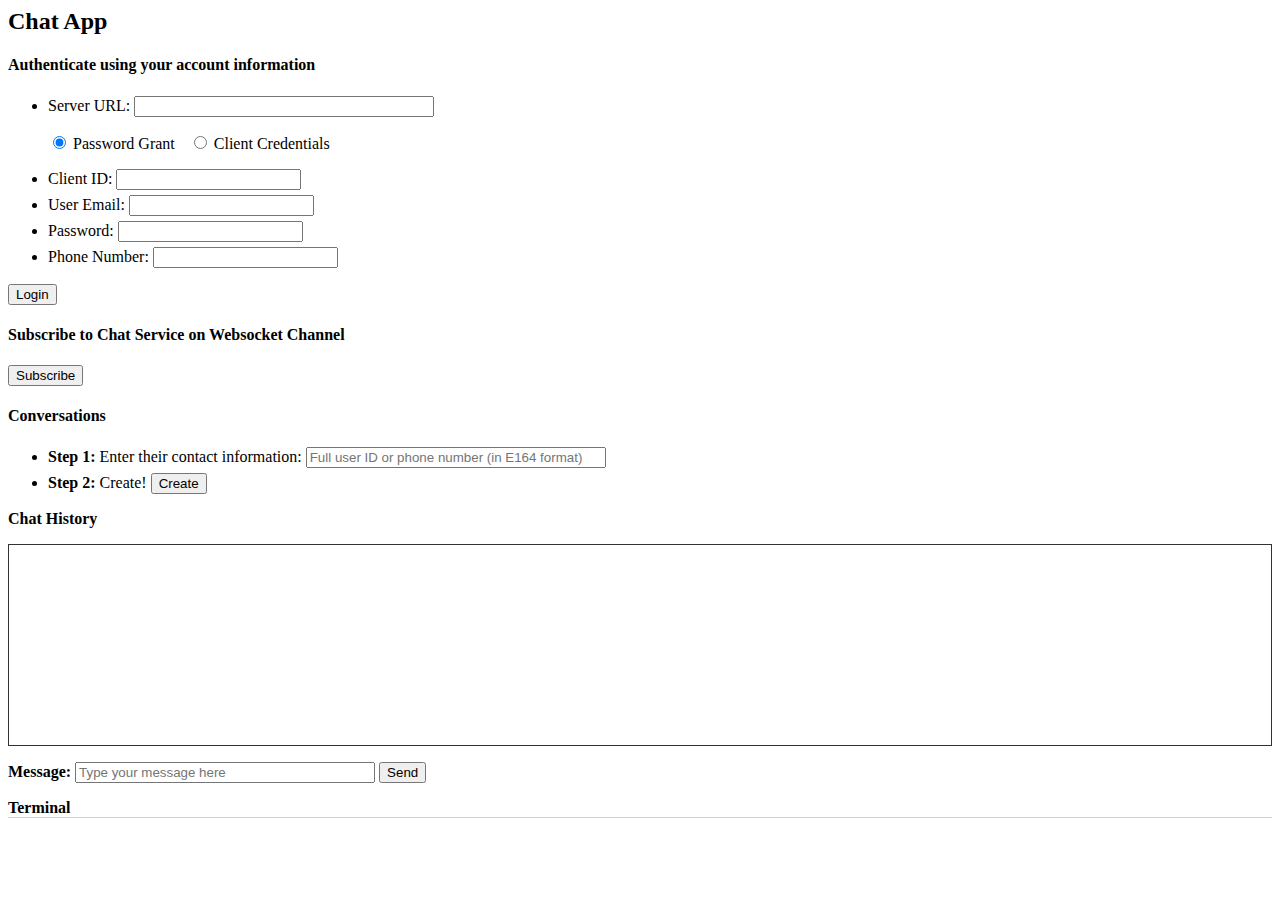
<file: src/index.html>
<html>

<head>
    <title>Chat App</title>
    <link rel="stylesheet" href="css/style.css">
</head>

<body>
    <div>
        <h2>Chat App</h2>
        <div>
            <h4>Authenticate using your account information</h4>
            <div>
                <ul>
                    <li>
                        <label>Server URL:</label>
                        <input type="text" id="serverUrl" class="long">
                    </li>
                </ul>
            </div>
            <div>
                <ul class="inline">
                    <li>
                        <input type="radio" name="optionsRadios" id="passwordGrant" checked>
                        <label>Password Grant </label>
                    </li>
                    <li>
                        <input type="radio" name="optionsRadios" id="clientCred">
                        <label>Client Credentials</label>
                    </li>
                </ul>
                <div id="passwordID">
                    <ul>
                        <li>
                            <label>Client ID:</label>
                            <input type="text" id="clientId" />
                        </li>
                        <li>
                            <label>User Email:</label>
                            <input type="text" id="userEmail" />
                        </li>
                        <li>
                            <label>Password:</label>
                            <input type="password" id="password" />
                        </li>
                        <li>
                            <label>Phone Number:</label>
                            <input type="text" id="sms-number-from" />
                        </li>
                    </ul>
                    <!-- Create the Login button with the action. -->
                    <p>
                        <button type="button" onclick="loginByPasswordGrant()" id="loginByPwdBtn">Login</button> </p>
                </div>
                <div id="clientCredID">
                    <ul>
                        <li>
                            <label>Project Private Key:</label>
                            <input type="text" id="privateKey" />
                        </li>
                        <li>
                            <label>Project Private Secret:</label>
                            <input type="text" id="privateSecret" />
                        </li>
                    </ul>
                    <button type="button" onclick="loginByClientCred()" id="loginByProjCredBtn">Login</button>
                </div>
            </div>
        </div>
        <div>
            <h4>Subscribe to Chat Service on Websocket Channel</h4>
            <p><input type="button" value="Subscribe" onclick="subscribe();" /></p>
        </div>
        <div>
            <h4>Conversations</h4>
            <ul>
                <li>
                    <b>Step 1:</b>
                        <label>Enter their contact information:</label>
                        <input type="text" id="convo-participant" class="long" 
                            placeholder="Full user ID or phone number (in E164 format)" 
                            title="e.g.,&#13;&bull; User ID: janedoe@somedomain.com&#13;   ([userId]@[domain])&#13;&bull; Phone Number: +12223334444&#13;   (+[countryCode][areaCode][subscriberNumber])" />
                </li>
                <li>
                    <b>Step 2:</b>
                        <label>Create!</label>
                        <input type="button" value="Create" onclick="createConvo();" />
                </li>
            </ul>
        </div>
        <div>
            <p><b>Chat History</b></p>
            <div id="convo-messages" class="box"></div>
            <p>
                <b>Message:</b>
                <input type="text" placeholder="Type your message here" id="message-text" class="long" />
                <input type="button" value="Send" onclick="sendMessage();" />
            </p>
        </div>
        <div class="terminal-wrapper">
            <label><b>Terminal</b></label>
            <div id="terminal"></div>
        </div>
    </div>
    <script type="text/javascript" src="js/kandy.js"></script>
    <script type="text/javascript" src="js/utility.js"></script>
    <script type="text/javascript" src="js/app.js"></script>
</body>

</html>
</file>
<file: src/css/style.css>
.hide {
	display: none;
}

li {
    margin-bottom: 5px;
}

input.long {
    width: 300px;
}

ul.inline li {
    display: inline;
    margin-right: 10px;
}

.terminal-wrapper label {
	border-bottom: 1px solid lightgrey;
	display: block;
}

.terminal-wrapper div {
	font-family: monospace;
}

.box {
    border: 1px solid #333333;
    height: 200px;
    overflow-y: scroll;
    scroll-behavior: smooth;
}
</file>
